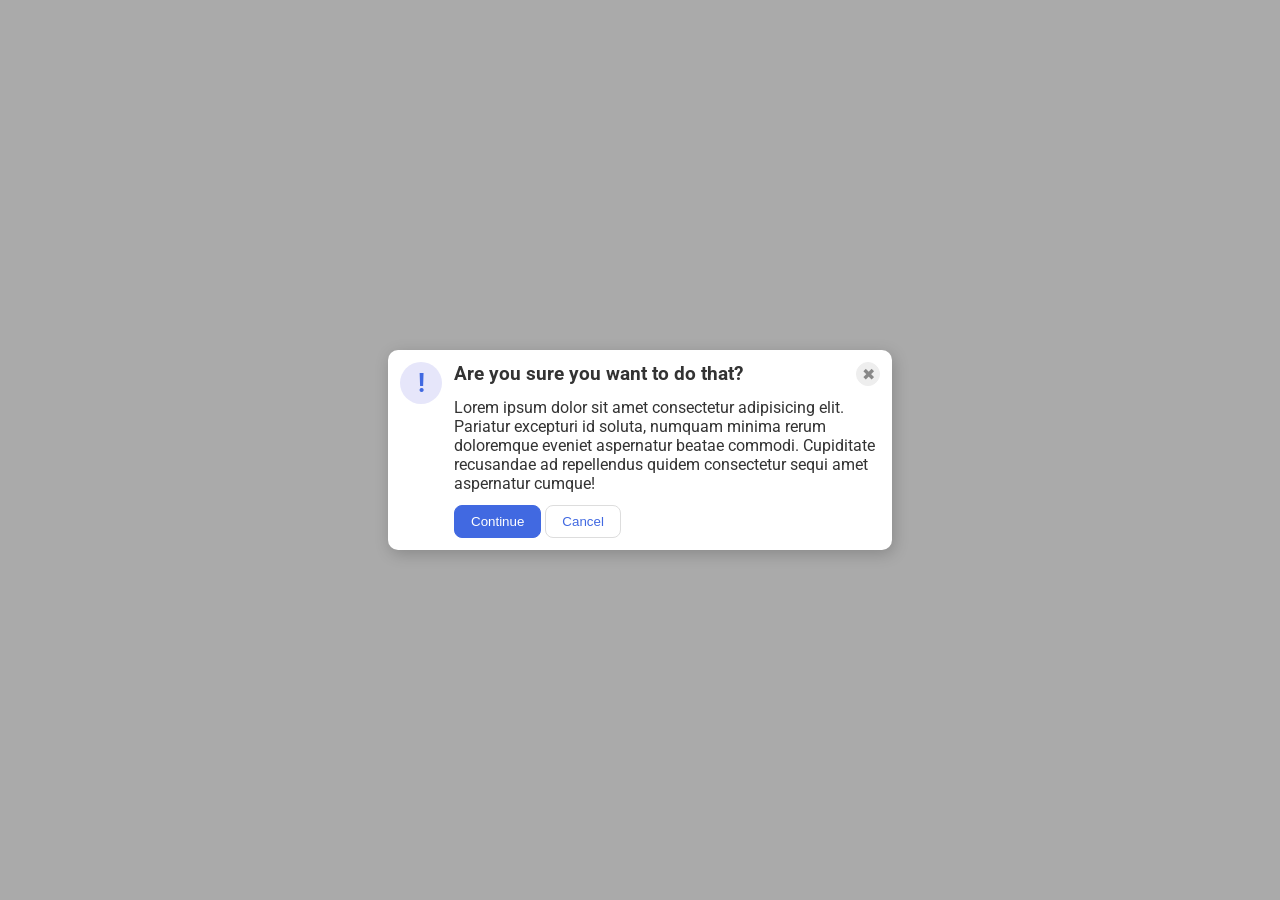
<file: foundations/flex/05-flex-modal/index.html>
<!DOCTYPE html>
<html lang="en">
  <head>
    <meta charset="UTF-8">
    <meta http-equiv="X-UA-Compatible" content="IE=edge">
    <meta name="viewport" content="width=device-width, initial-scale=1.0">
    <link rel="stylesheet" href="style.css">
    <title>Modal</title>
  </head>
  <body>
    <div class="modal">
      <div class="icon">!</div>
      <div class="flex-container">
        <div class="header">
          Are you sure you want to do that?
            <button class="close-button">✖</button>
        </div>
        <div class="text">Lorem ipsum dolor sit amet consectetur adipisicing elit. Pariatur excepturi id soluta, numquam minima rerum doloremque eveniet aspernatur beatae commodi. Cupiditate recusandae ad repellendus quidem consectetur sequi amet aspernatur cumque!</div>
        <div class="flex-container-2">
          <button class="continue">Continue</button>
          <button class="cancel">Cancel</button>
        </div>
      </div>
    </div>
  </body>
</html>
</file>
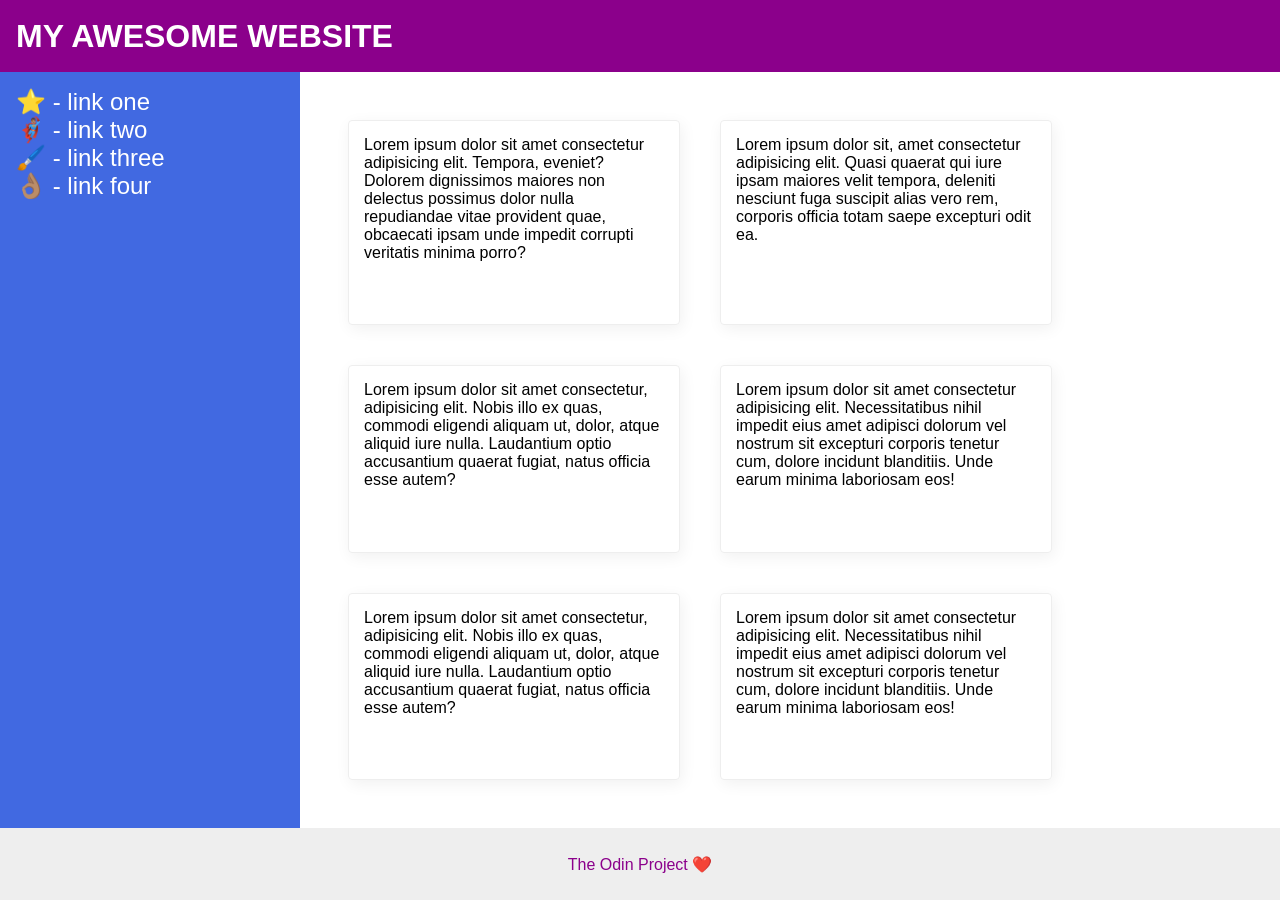
<file: foundations/flex/07-flex-layout-2/index.html>
<!DOCTYPE html>
<html lang="en">
  <head>
    <meta charset="UTF-8">
    <meta http-equiv="X-UA-Compatible" content="IE=edge">
    <meta name="viewport" content="width=device-width, initial-scale=1.0">
    <title>The Holy Grail</title>
    <link rel="stylesheet" href="style.css">
  </head>
  <body>
    <div class="header">
      MY AWESOME WEBSITE
    </div>
    <div class="flex-container">
      <div class="sidebar">
        <ul>
          <li><a href="#">⭐ - link one</a></li>
          <li><a href="#">🦸🏽‍♂️ - link two</a></li>
          <li><a href="#">🖌️ - link three</a></li>
          <li><a href="#">👌🏽 - link four</a></li>
        </ul>
      </div>

      <div class="card-container">
        <div class="card">Lorem ipsum dolor sit amet consectetur adipisicing elit. Tempora, eveniet? Dolorem dignissimos maiores non delectus possimus dolor nulla repudiandae vitae provident quae, obcaecati ipsam unde impedit corrupti veritatis minima porro?</div>
        <div class="card">Lorem ipsum dolor sit, amet consectetur adipisicing elit. Quasi quaerat qui iure ipsam maiores velit tempora, deleniti nesciunt fuga suscipit alias vero rem, corporis officia totam saepe excepturi odit ea.</div>
        <div class="card">Lorem ipsum dolor sit amet consectetur, adipisicing elit. Nobis illo ex quas, commodi eligendi aliquam ut, dolor, atque aliquid iure nulla. Laudantium optio accusantium quaerat fugiat, natus officia esse autem?</div>
        <div class="card">Lorem ipsum dolor sit amet consectetur adipisicing elit. Necessitatibus nihil impedit eius amet adipisci dolorum vel nostrum sit excepturi corporis tenetur cum, dolore incidunt blanditiis. Unde earum minima laboriosam eos!</div>
        <div class="card">Lorem ipsum dolor sit amet consectetur, adipisicing elit. Nobis illo ex quas, commodi eligendi aliquam ut, dolor, atque aliquid iure nulla. Laudantium optio accusantium quaerat fugiat, natus officia esse autem?</div>
        <div class="card">Lorem ipsum dolor sit amet consectetur adipisicing elit. Necessitatibus nihil impedit eius amet adipisci dolorum vel nostrum sit excepturi corporis tenetur cum, dolore incidunt blanditiis. Unde earum minima laboriosam eos!</div>
      </div>

    </div>
    
    
    <div class="footer">
      The Odin Project ❤️
    </div>
  </body>
</html>
</file>
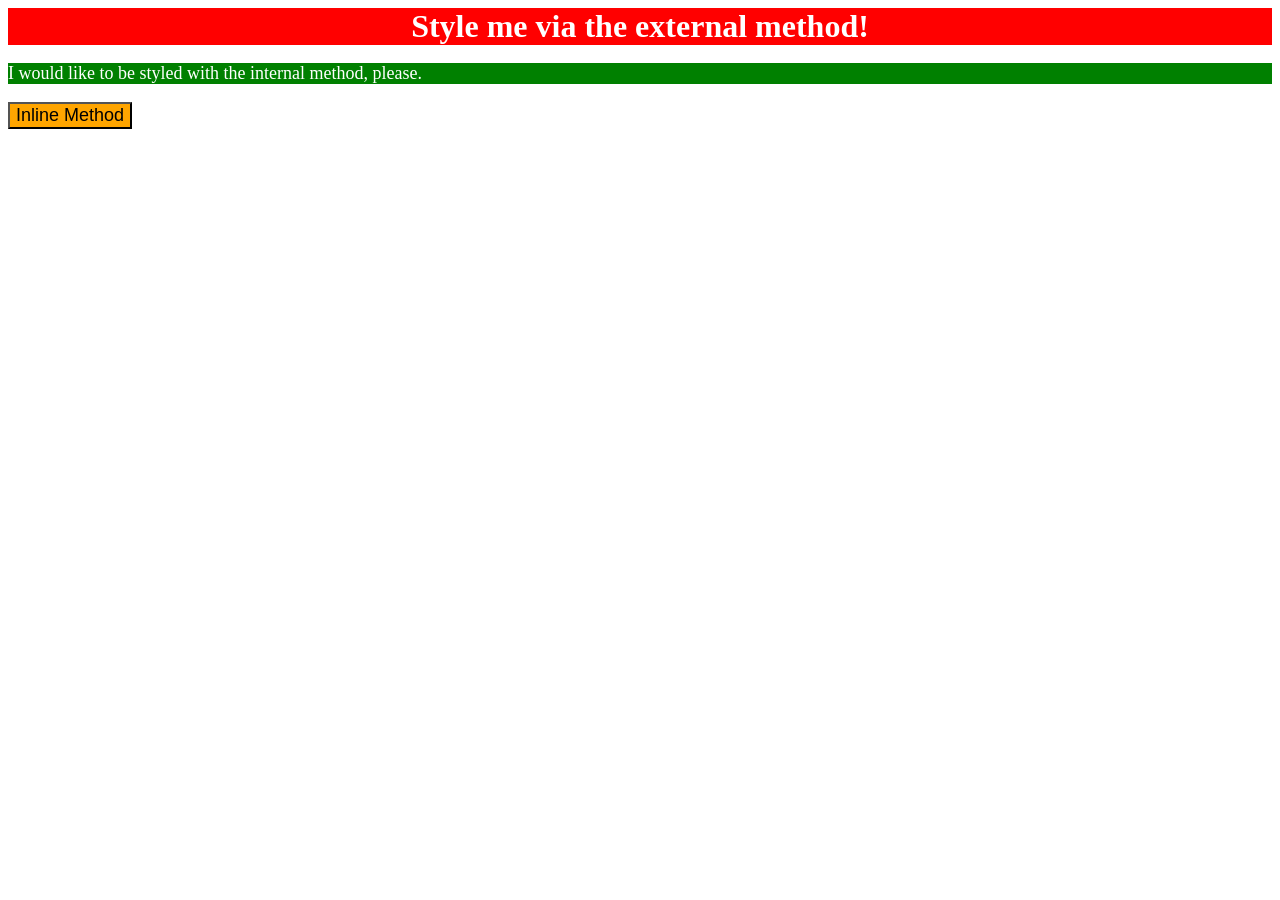
<file: foundations/intro-to-css/01-css-methods/index.html>
<!DOCTYPE html>
<html lang="en">
  <head>
    <link rel="stylesheet" href="style.css">
    <meta charset="UTF-8">
    <meta http-equiv="X-UA-Compatible" content="IE=edge">
    <meta name="viewport" content="width=device-width, initial-scale=1.0">
    <title>Methods for Adding CSS</title>
    <style>
      p {
        background-color: green;
        color: white;
        font-size: 18px;
      }
    </style>
  </head>
  <body>
    <div>Style me via the external method!</div>
    <p>I would like to be styled with the internal method, please.</p>
    <button style="background-color: orange; font-size: 18px;">Inline Method</button>
  </body>
</html>
</file>
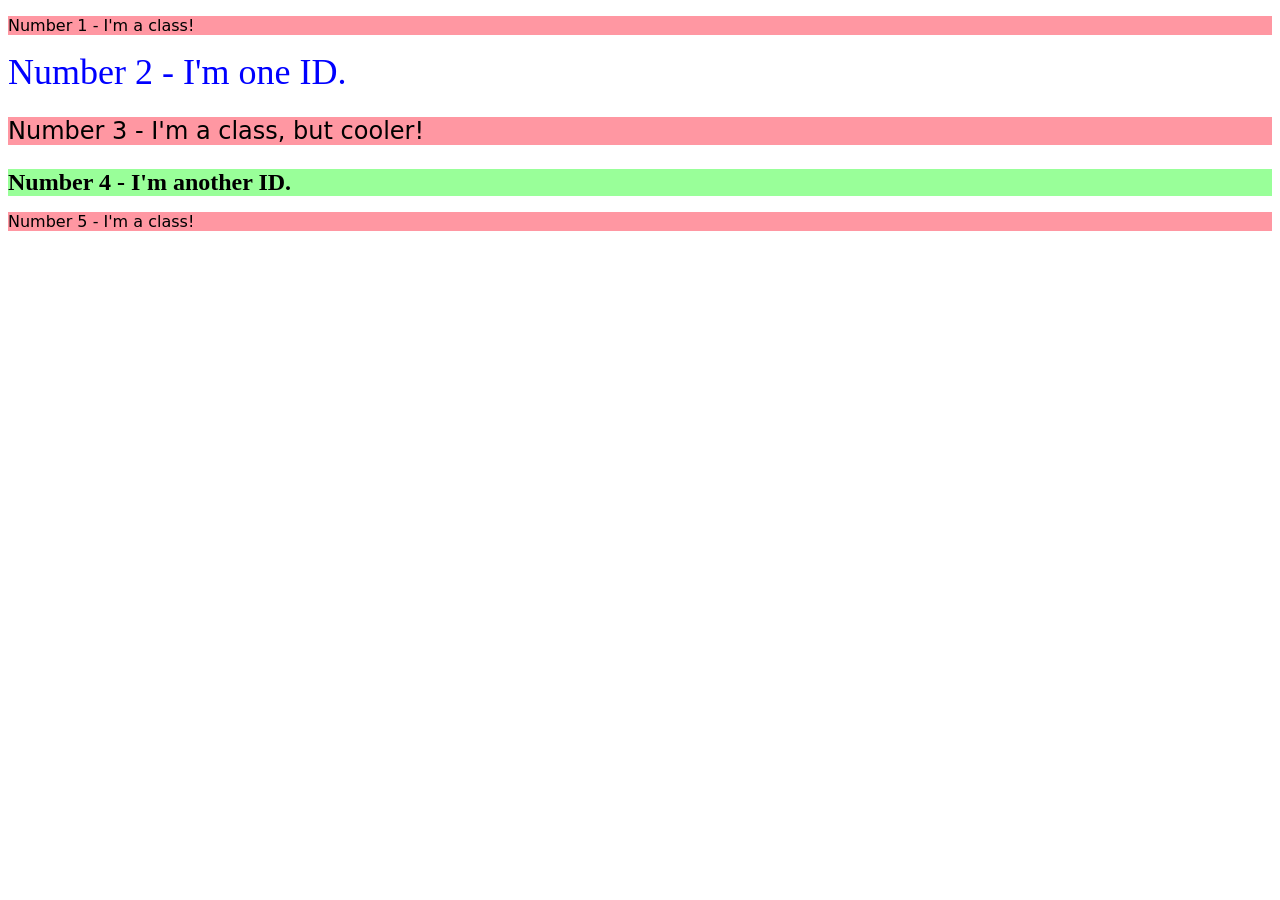
<file: foundations/intro-to-css/02-class-id-selectors/index.html>
<!DOCTYPE html>
<html lang="en">
  <head>
    <meta charset="UTF-8">
    <meta http-equiv="X-UA-Compatible" content="IE=edge">
    <meta name="viewport" content="width=device-width, initial-scale=1.0">
    <title>Class and ID Selectors</title>
    <link rel="stylesheet" href="style.css">
  </head>
  <body>
    <p class="odd-number">Number 1 - I'm a class!</p>
    <div id="second">Number 2 - I'm one ID.</div>
    <p class="third odd-number">Number 3 - I'm a class, but cooler!</p>
    <div id="fourth">Number 4 - I'm another ID.</div>
    <p class="odd-number">Number 5 - I'm a class!</p>
  </body>
</html>
</file>
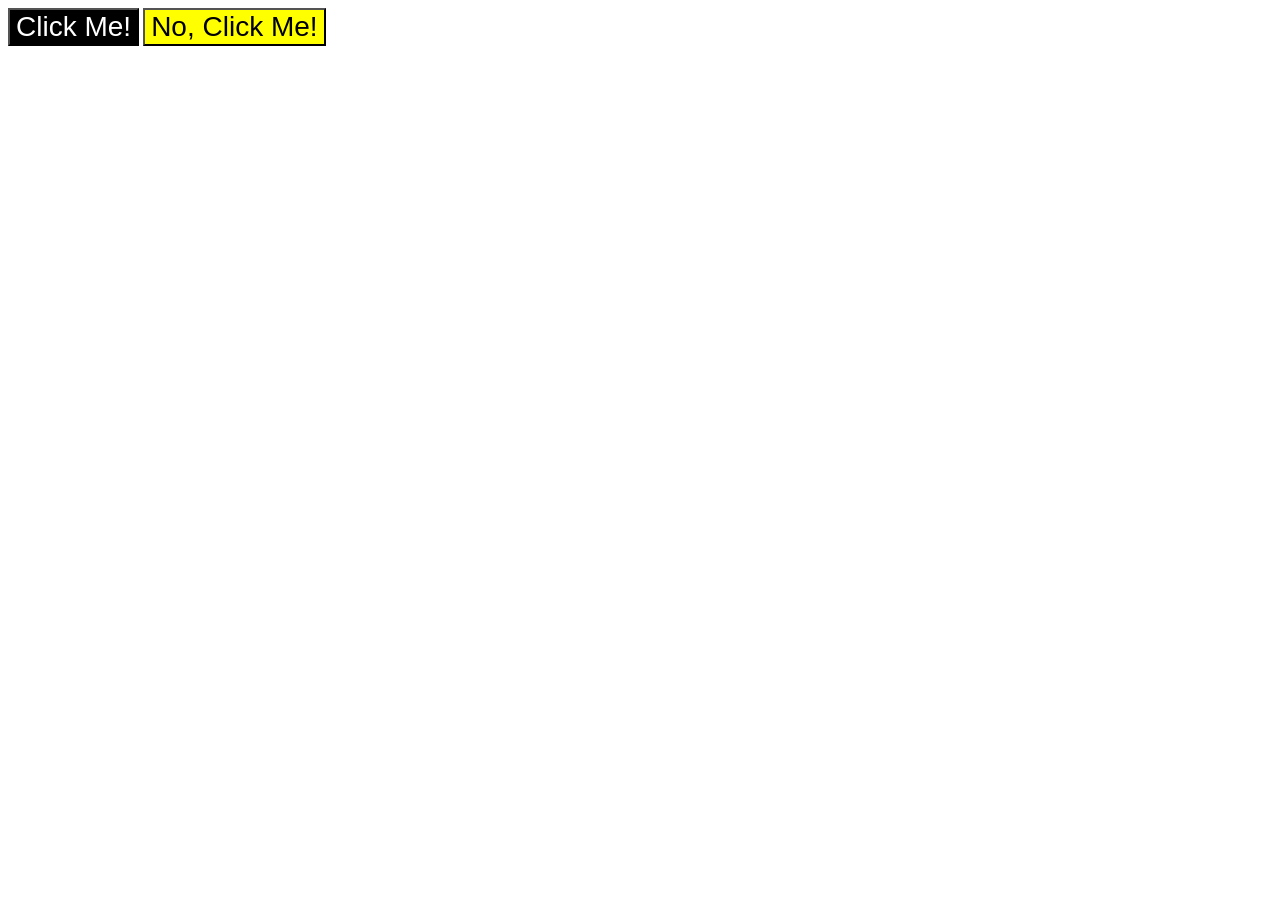
<file: foundations/intro-to-css/03-grouping-selectors/index.html>
<!DOCTYPE html>
<html lang="en">
  <head>
    <meta charset="UTF-8">
    <meta http-equiv="X-UA-Compatible" content="IE=edge">
    <meta name="viewport" content="width=device-width, initial-scale=1.0">
    <title>Grouping Selectors</title>
    <link rel="stylesheet" href="style.css">
  </head>
  <body>
    <button class="first">Click Me!</button>
    <button class="second">No, Click Me!</button>
  </body>
</html>
</file>
<file: foundations/flex/05-flex-modal/style.css>
@import url('https://fonts.googleapis.com/css2?family=Roboto:wght@400;700&display=swap');

html, body {
  height: 100%;
}

body {
  font-family: Roboto, sans-serif;
  margin: 0;
  background: #aaa;
  color: #333;
  /* I'll give you this one for free lol */
  display: flex;
  align-items: center;
  justify-content: center;
}

.header {
  display: flex;
  justify-content: space-between;
  font-weight: bolder;
  font-size: larger;
}

.flex-container {
  display: flex;
  flex-flow: column wrap;
  gap: 12px;
}

.flex-container-2 {
display: flex;
flex-flow: row nowrap;
gap: 4px;
}

.modal {
  background: white;
  width: 480px;
  border-radius: 10px;
  box-shadow: 2px 4px 16px rgba(0,0,0,.2);
  display: flex;
  padding: 12px;
  gap: 12px;
  flex-flow: row nowrap;
}

.icon {
  color: royalblue;
  font-size: 26px;
  font-weight: 700;
  background: lavender;
  width: 42px;
  height: 42px;
  border-radius: 50%;
  display: flex;
  align-items: center;
  justify-content: center;
  flex: 1 0 auto;
}

.close-button {
  background: #eee;
  border-radius: 50%;
  color: #888;
  font-weight: 400;
  font-size: 16px;
  height: 24px;
  width: 24px;
  display: flex;
  align-items: center;
  justify-content: center;
  border: 1px solid #eee;
  padding: 0;
}

button {
  cursor: pointer;
  padding: 8px 16px;
  border-radius: 8px;
}

button.continue {
  background: royalblue;
  border: 1px solid royalblue;
  color: white;
}

button.cancel {
  background: white;
  border: 1px solid #ddd;
  color: royalblue;
}
</file>
<file: foundations/flex/07-flex-layout-2/style.css>
body {
  font-family: -apple-system, BlinkMacSystemFont, 'Segoe UI', Roboto, Oxygen, Ubuntu, Cantarell, 'Open Sans', 'Helvetica Neue', sans-serif;
  margin: 0;
  min-height: 100vh;
  display: flex;
  flex-flow: column nowrap;
}

li {
  list-style: none;
}

ul {
  padding: 0px;
  margin: 0;
}

.header {
  height: 72px;
  background: darkmagenta;
  color: white;
  display: flex;
  align-items: center;
  justify-content: flex-start;
  padding-left: 16px;
  font-size: 32px;
  font-weight: 900;
}

.flex-container {
  flex: 1;
  display: flex;
}

.card-container {
  display: flex;
  flex-flow: row wrap;
  padding: 48px;
  gap: 40px;
}

.sidebar {
  width: 300px;
  background: royalblue;
  box-sizing: border-box;
  flex-shrink: 0;
  padding: 16px;
}

.sidebar a {
  font-size: 24px;
  color: white;
  text-decoration: none;
}

.footer {
  height: 72px;
  background: #eee;
  color: darkmagenta;
  display: flex;
  align-items: center;
  justify-content: center;
}

.card {
  border: 1px solid #eee;
  box-shadow: 2px 4px 16px rgba(0,0,0,.06);
  border-radius: 4px;
  width: 300px;
  padding: 15px;
}
</file>
<file: foundations/intro-to-css/01-css-methods/style.css>
div {
    font-weight: bold;
    background-color: red;
    text-align: center;
    color: white;
    font-size: 32px;
}
</file>
<file: foundations/intro-to-css/02-class-id-selectors/style.css>
/* Add CSS Styling */
.odd-number{
    background-color: rgb(255, 82, 100, 0.6);
    font-family: Verdana, "DejaVu Sans", sans-serif;
}

#second {
    color: blue;
    font-size: 36px;
}

.third,
#fourth {
    font-size: 24px;
}

#fourth {
    background-color: rgb(0, 255, 0, 0.4);
    font-weight: bold;
}
</file>
<file: foundations/intro-to-css/03-grouping-selectors/style.css>
/* Add CSS Styling */
.first {
    background-color: black;
    color: white;
}

.second {
    background-color: yellow;
}

.first,
.second {
    font-size: 28px;
    font-family: Helvetica, "Times New Roman", sans-serif;
}
</file>
